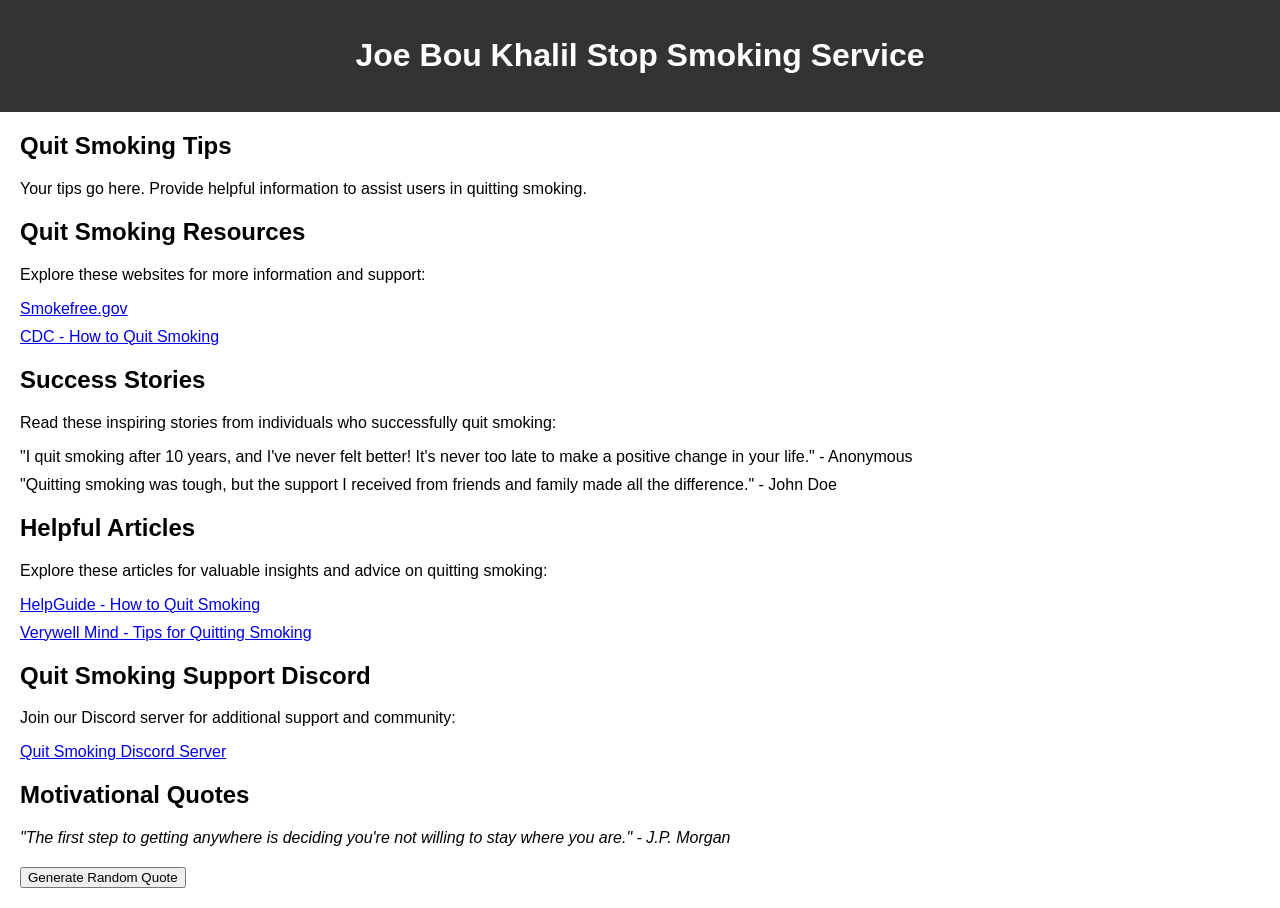
<file: index.html>
<!DOCTYPE html>
<html lang="en">
<head>
    <meta charset="UTF-8">
    <meta name="viewport" content="width=device-width, initial-scale=1.0">
    <title>Joe Bou Khalil Stop Smoking Service</title>
    <link rel="stylesheet" href="styles.css">
</head>
<body>

    <header>
        <h1>Joe Bou Khalil Stop Smoking Service</h1>
    </header>

    <section id="tips">
        <h2>Quit Smoking Tips</h2>
        <p>Your tips go here. Provide helpful information to assist users in quitting smoking.</p>
    </section>

    <section id="resources">
        <h2>Quit Smoking Resources</h2>
        <p>Explore these websites for more information and support:</p>
        <ul>
            <li><a href="https://smokefree.gov/" target="_blank">Smokefree.gov</a></li>
            <li><a href="https://www.cdc.gov/tobacco/quit_smoking/index.htm" target="_blank">CDC - How to Quit Smoking</a></li>
            <!-- Add more resources as needed -->
        </ul>
    </section>

    <section id="success-stories">
        <h2>Success Stories</h2>
        <p>Read these inspiring stories from individuals who successfully quit smoking:</p>
        <ul>
            <li>"I quit smoking after 10 years, and I've never felt better! It's never too late to make a positive change in your life." - Anonymous</li>
            <li>"Quitting smoking was tough, but the support I received from friends and family made all the difference." - John Doe</li>
            <!-- Add more success stories as needed -->
        </ul>
    </section>

    <section id="articles">
        <h2>Helpful Articles</h2>
        <p>Explore these articles for valuable insights and advice on quitting smoking:</p>
        <ul>
            <li><a href="https://www.helpguide.org/articles/addictions/how-to-quit-smoking.htm" target="_blank">HelpGuide - How to Quit Smoking</a></li>
            <li><a href="https://www.verywellmind.com/how-to-quit-smoking-4157269" target="_blank">Verywell Mind - Tips for Quitting Smoking</a></li>
            <!-- Add more articles as needed -->
        </ul>
    </section>

    <section id="discord">
        <h2>Quit Smoking Support Discord</h2>
        <p>Join our Discord server for additional support and community:</p>
        <a href="https://discord.com/invite/g2pFUWz8" target="_blank">Quit Smoking Discord Server</a>
    </section>

    <section id="quotes">
        <h2>Motivational Quotes</h2>
        <blockquote>
            "The first step to getting anywhere is deciding you're not willing to stay where you are." - J.P. Morgan
        </blockquote>
        <button id="generateQuoteBtn">Generate Random Quote</button>
        <div id="randomQuote"></div>
    </section>

    <script src="script.js"></script>
</body>
</html>
</file>
<file: styles.css>
body {
    font-family: Arial, sans-serif;
    margin: 0;
    padding: 0;
}

header {
    background-color: #333;
    color: #fff;
    text-align: center;
    padding: 1em;
}

section {
    margin: 20px;
}

ul {
    list-style-type: none;
    padding: 0;
}

ul li {
    margin-bottom: 10px;
}

blockquote {
    font-style: italic;
    margin: 10px 0;
}

#generateQuoteBtn {
    margin-top: 10px;
    cursor: pointer;
}
</file>
